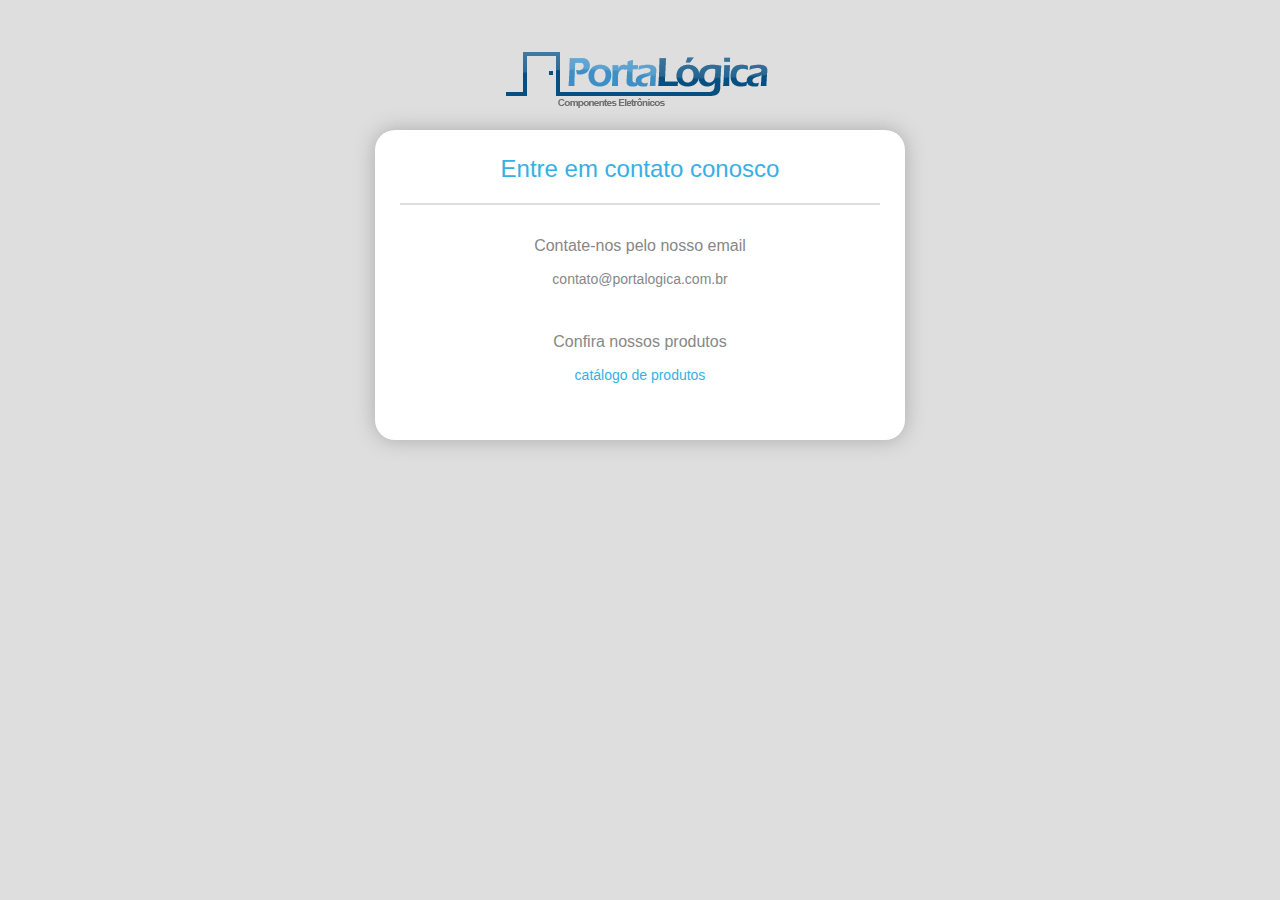
<file: index.html>
<!DOCTYPE html>
<html>
<head>
      <meta charset="UTF-8">
      <title>Porta Lógica - Componentes Eletrônicos</title>
      <link rel="stylesheet" type="text/css" href="estilo.css">
</head>
<body>
	<img id="logo" src="logo_transp.png" alt="Logo da empresa"/>	

	<div class="container" id="index">
		<div id="title">
			<h2>Entre em contato conosco</h2>		
		</div>

		<div id="information">
			<br>
			<h3>Contate-nos pelo nosso email</h3>
			<p>contato@portalogica.com.br<p>
			<br>
			<h3>Confira nossos produtos</h3>
			<a href="produtos.pdf">catálogo de produtos</a>
		</div>
	</div>
</body>
</html>
</file>
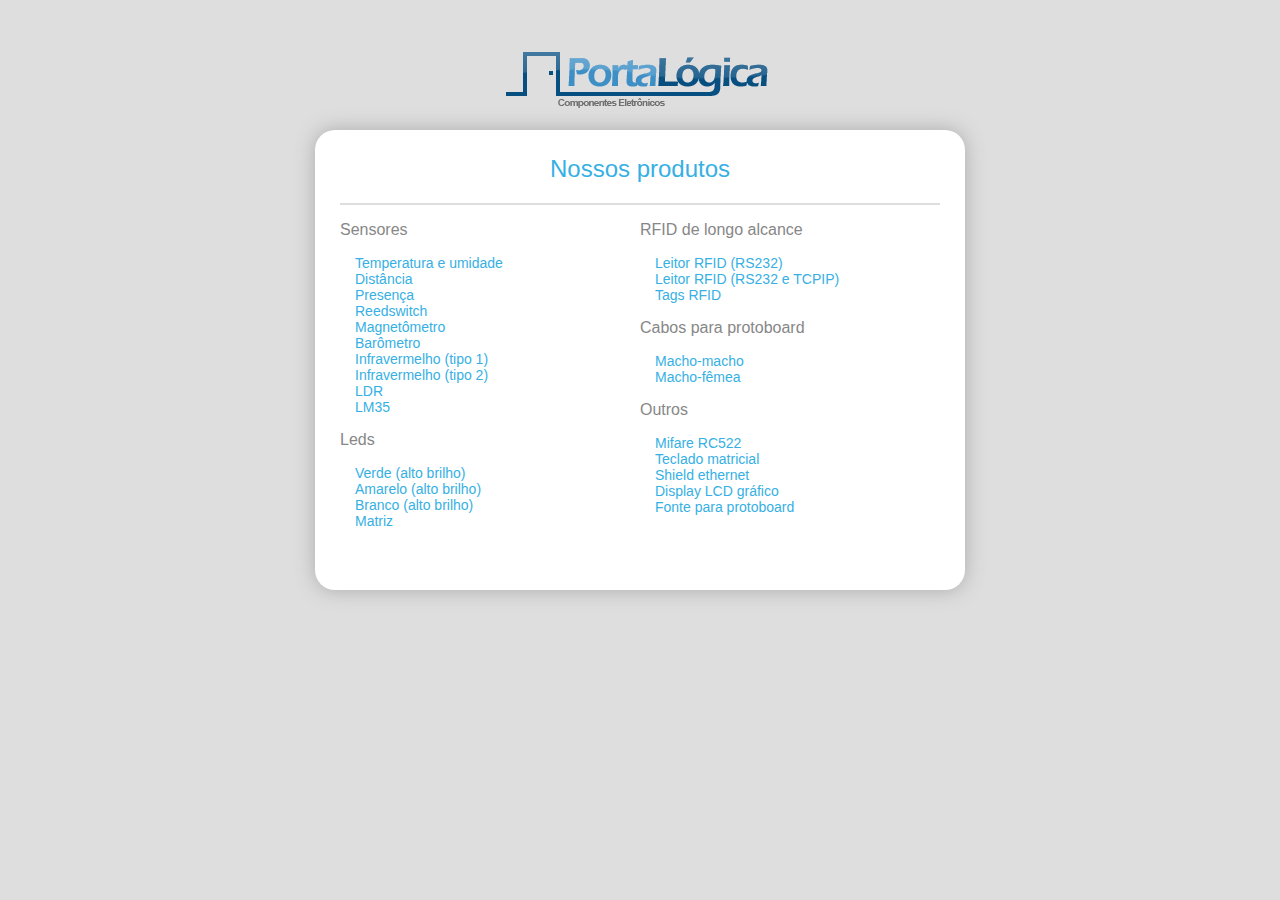
<file: produtos.html>
<!DOCTYPE html>
<html>
<head>
	<meta charset="UTF-8">
	<title>Porta Lógica - Produtos</title>
	<link rel="stylesheet" type="text/css" href="estilo.css">
</head>
<body>
	<a href="index.html"><img id="logo" src="logo_transp.png" alt="Logo da empresa"/></a>

	<div class="container" id="produtos">
		<div id="title">
			<h2>Nossos produtos</h2>		
		</div>
		<div id="list-left">	
			<h3>Sensores</h3>
			<ul>
				<li><a href="http://produto.mercadolivre.com.br/MLB-717884941-sensor-de-umidade-e-temperatura-dht11-_JM">Temperatura e umidade</a></li>
				<li><a href="http://produto.mercadolivre.com.br/MLB-717880979-sensor-de-distncia-ultrassnico-hc-sr04-_JM">Distância</a></li>
				<li><a href="http://produto.mercadolivre.com.br/MLB-761446539-sensor-de-presenca-piroeletrico-hc-sr501-_JM">Presença</a></li>
				<li><a href="http://produto.mercadolivre.com.br/MLB-762056292-sensor-magnetico-modulo-reedswitch-ad-025-_JM">Reedswitch</a></li>
				<li><a href="http://produto.mercadolivre.com.br/MLB-717884943-magnetmetro-hmc5883l-p-arduino-pic-e-outros-_JM">Magnetômetro</a></li>
				<li><a href="http://produto.mercadolivre.com.br/MLB-717887926-barmetro-gy-45-sensor-de-presso-para-arduino-e-pic-_JM">Barômetro</a></li>
				<li><a href="http://produto.mercadolivre.com.br/MLB-708321658-modulo-sensor-infravermelho-_JM">Infravermelho (tipo 1)</a></li>
				<li><a href="http://produto.mercadolivre.com.br/MLB-825234184-modulo-sensor-infravermelho-_JM">Infravermelho (tipo 2)</a></li>
				<li><a href="http://produto.mercadolivre.com.br/MLB-825244036-ldr-3mm-pacote-com-15-unidades-_JM">LDR</a></li>
				<li><a href="http://produto.mercadolivre.com.br/MLB-825243657-sensor-de-temperatura-lm35-_JM">LM35</a></li>
			</ul>

			<h3>Leds</h3>
			<ul>
				<li><a href="http://produto.mercadolivre.com.br/MLB-717884945-led-alto-brilho-5mm-verde-pacote-com-100-_JM">Verde (alto brilho)</a></li>
				<li><a href="http://produto.mercadolivre.com.br/MLB-825176896-led-alto-brilho-5mm-amarelo-pacote-com-100-_JM">Amarelo (alto brilho)</a></li>
				<li><a href="http://produto.mercadolivre.com.br/MLB-717884940-led-alto-brilho-5mm-branco-pacote-com-100-_JM">Branco (alto brilho)</a></li>
				<li><a href="http://produto.mercadolivre.com.br/MLB-717880980-matriz-de-leds-8x8-3mm-_JM">Matriz</a></li>
			</ul>

		</div>

		<div id="list-right">
			<h3>RFID de longo alcance</h3>
			<ul>
				<li><a href="http://produto.mercadolivre.com.br/MLB-713653503-leitor-rfid-uhf-de-longo-alcance-_JM">Leitor RFID (RS232)</a></li>
				<li><a href="http://produto.mercadolivre.com.br/MLB-867359732-leitor-rfid-uhf-de-longo-alcance-com-ethernet-_JM">Leitor RFID (RS232 e TCPIP)</a></li>
				<li><a href="http://produto.mercadolivre.com.br/MLB-717594732-tag-rfid-veicular-para-parabrisa-10-unidades-_JM">Tags RFID</a></li>
			</ul>

			<h3>Cabos para protoboard</h3>
			<ul>
				<li><a href="http://produto.mercadolivre.com.br/MLB-683550549-cabinho-jumper-macho-macho-20-cm-p-protoboard-20-unidades-_JM">Macho-macho</a></li>
				<li><a href="http://produto.mercadolivre.com.br/MLB-708323888-cabinho-jumper-macho-femea-20-cm-p-protoboard-20-unidades-_JM">Macho-fêmea</a></li>
			</ul>

			<h3>Outros</h3>
			<ul>
				<li><a href="http://produto.mercadolivre.com.br/MLB-708323889-leitor-gravador-rfid-mifare-rc522-1356mhz-spi-_JM">Mifare RC522</a></li>
				<li><a href="http://produto.mercadolivre.com.br/MLB-713654895-teclado-matricial-16-teclas-para-arduino-pic-e-outros-_JM">Teclado matricial</a></li>
				<li><a href="http://produto.mercadolivre.com.br/MLB-717880978-shield-ethernet-w5100-para-arduino-_JM">Shield ethernet</a></li>
				<li><a href="http://produto.mercadolivre.com.br/MLB-825263280-display-grafico-lcd-128x64-spi-com-backlight-_JM">Display LCD gráfico</a></li>
				<li><a href="http://produto.mercadolivre.com.br/MLB-825231321-fonte-de-alimentaco-usb-para-protoboard-33v-e-5v-mb102-_JM">Fonte para protoboard</a></li>
			</ul>
		</div>
	</div>
</body>
</html>
</file>
<file: estilo.css>
body { 
	background: #dedede; 
	font: normal 14px WinterthurCondensed, sans-serif; 
	color: #878787;
}

.container {
	margin: 0 auto;
	padding: 5px 25px;
	background: #fff; 
	border-radius: 20px;
	box-shadow: 0 0 20px #aaa; 
}

#produtos {
	width: 600px;
	height: 450px;
}

#index {	
	width: 480px;
	height: 300px;
	text-align: center;	
}

#logo {
	display: block;
	margin: auto;
	margin-top: 50px;
}

#title {
	width: 100%
	height: 20%;
	text-align: center;
	border-bottom: 2px solid #dedede;	
}

#list-left {
	width: 50%
	height: 80%;
	float: left;
}

#list-right {
	width: 50%;
	height: 80%;
	float: right;
}

h2 {
	color: #36b0e4;
	font: normal 24px WinterthurCondensed, sans-serif;
}

h3 {
	font: normal 16px WinterthurCondensed, sans-serif;
}

ul {
	list-style-type: none;
	padding-left: 15px;
}

a { 
	outline: 0;
	color: #36b0e4;
	text-decoration: none;
}

a:hover, a:active, a:focus { 
	color: #e45b36;
		
}
</file>
